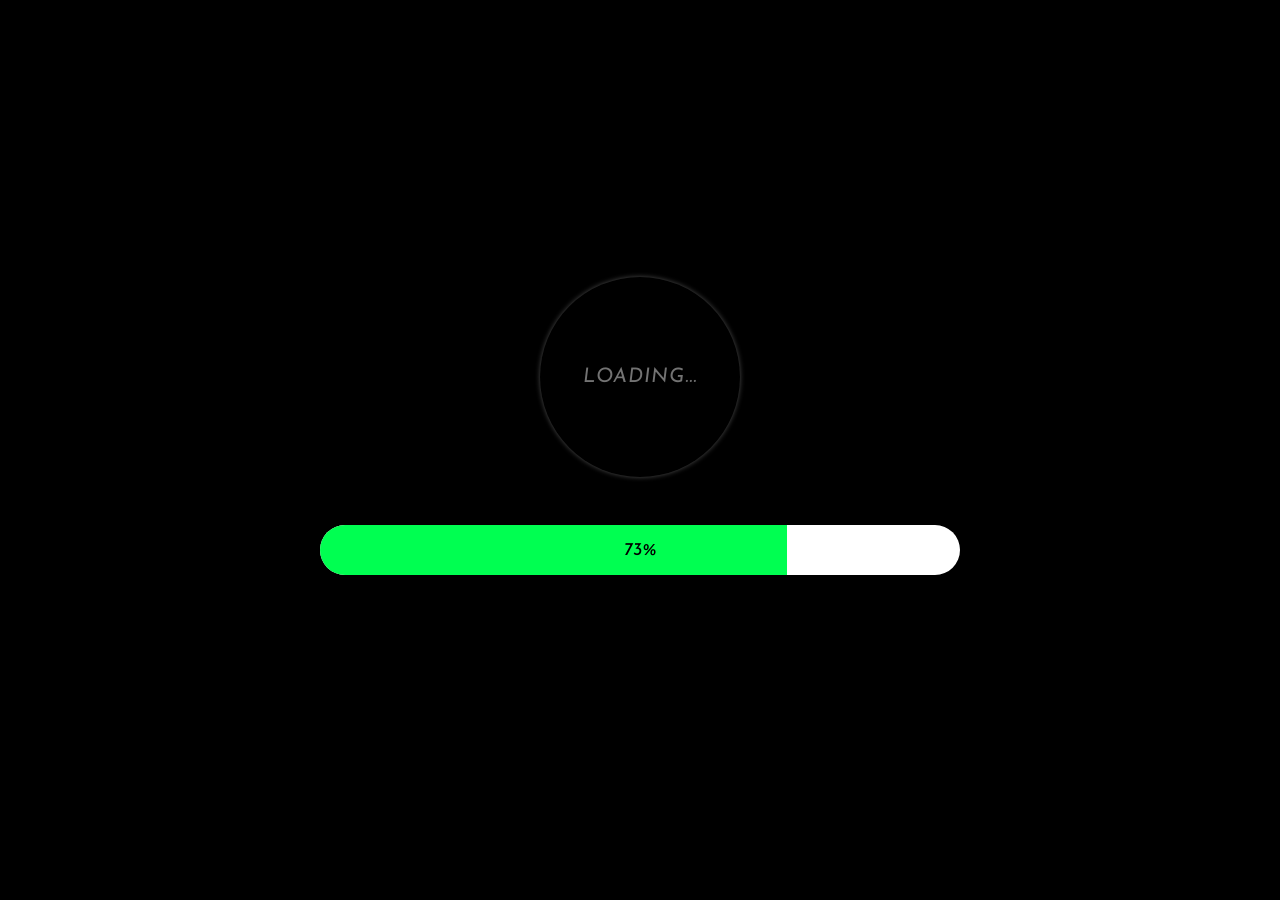
<file: gift.html>
<!DOCTYPE html>
<html lang="en-IN">

<head>
    <meta charset="UTF-8">
    <meta name="viewport" content="width=device-width, initial-scale=1.0">
    <title>Happy Birthday</title>

    <link rel="shortcut icon" href="assets/images/logos/favicon.ico" type="image/x-icon">
    <link rel="stylesheet" href="https://cdn.jsdelivr.net/npm/bootstrap@5.3.2/dist/css/bootstrap.min.css">
    <link rel="stylesheet" href="https://cdn.jsdelivr.net/npm/bootstrap-icons@1.11.3/font/bootstrap-icons.min.css">
    <link rel="stylesheet" href="https://cdn.jsdelivr.net/npm/swiper@11/swiper-bundle.min.css">
    <link rel="stylesheet" href="assets/css/gift-style.css">
    <link rel="stylesheet" href="assets/css/media-query.css">
    <style>
        .center-of-the-display {
            display: flex;
            justify-content: center;
            align-items: center;
            text-align: center;
        }

        .loader-screen {
            display: flex;
            flex-direction: column;
            justify-content: center;
            align-items: center;
            height: 100%;
            width: 100%;
            position: fixed;
            top: 0;
            left: 0;
            /* background-color: #fff; */
            background-color: black;
            color: #000;
            font-size: 2em;
            z-index: 9999;
            transition: opacity 1s ease-in-out, visibility 1s;
            opacity: 1;
            visibility: visible;

        }

        .loader-ring-main {
            position: absolute;
            width: 200px;
            height: 200px;
            border-radius: 50%;
            animation: loaderRingAnimation 2s linear infinite;
        }

        .loader-ring-main::before {
            position: absolute;
            content: '';
            left: 0;
            top: 0;
            height: 100%;
            width: 100%;
            border-radius: 50%;
            box-shadow: 0 0 5px rgba(255, 255, 255, 0.3);
        }

        .loader-ring-text {
            color: #737373;
            font-size: 20px;
            text-transform: uppercase;
            letter-spacing: 1px;
            line-height: 200px;
            animation: loaderRingText 2s ease-in-out infinite;
        }

        @keyframes loaderRingAnimation {
            0% {
                transform: rotate(0deg);
                box-shadow: 1px 5px 2px #e65c00;
            }

            50% {
                transform: rotate(180deg);
                box-shadow: 1px 5px 2px #18b201;
            }

            100% {
                transform: rotate(360deg);
                box-shadow: 1px 5px 2px #0456c8;
            }
        }

        @keyframes loaderRingText {
            0% {
                color: transparent;
            }

            50% {
                color: white;
            }

            100% {
                color: transparent;
            }
        }

        #loaderProgressBarBody {
            position: relative;
            /* width: 300px; */
            height: 50px;
            background-color: #ffffff;
            /* border: 5px solid #00ff51; */
            border-radius: 25px;
            overflow: hidden;
            transition: opacity 1s ease-in-out, visibility 1s;
            opacity: 1;
            visibility: visible;
        }

        #loaderProgressBarMain {
            height: 100%;
            width: 0;
            background-color: #00ff51;
            transition: width 0.1s;
        }

        #loaderProgressBarText {
            position: absolute;
            width: 100%;
            text-align: center;
            top: 50%;
            left: 0;
            transform: translateY(-50%);
            font-size: 18px;
            color: black;
        }

        #mainContent {
            opacity: 0;
            visibility: hidden;
            transition: opacity 1s ease-in-out, visibility 1s;
        }
    </style>
</head>

<body>

    <!-- Loading... -->
    <div class="loader-screen" id="loaderScreen">
        <section class="center-of-the-display">
            <div class="loader-ring-main"></div>
            <span class="loader-ring-text">Loading...</span>
        </section>


        <section class="center-of-the-display my-5">
            <div id="loaderProgressBarBody">
                <div id="loaderProgressBarMain"></div>
                <div id="loaderProgressBarText">0%</div>
            </div>
        </section>
    </div>

    <div class="main-section my-5 py-5 mx-1 mx-md-5 px-0 px-md-5 bg-body rounded-4 
        position-relative" id="mainContent">
        <div class="gift-title-body">
            <h1 class="d-flex justify-content-center gift-title-text">Happy Birthday</h1>
            <h2 class="d-flex justify-content-center gift-title">
                <i class="bi bi-cake2 icon rounded-circle p-3 m-0 d-flex align-items-center"></i>
            </h2>
            <h1 class="d-flex justify-content-center gift-title-text">My Dear Friend </i></h1>
        </div>


        <!-- Swiper -->
        <div class="swiper mySwiper">
            <div class="swiper-wrapper">
                <div class="swiper-slide image-section">
                    <img class="gift-img" id="pic1" src=""
                        onerror="this.src='assets/plugins/default/images/pic1.jpg';" />
                </div>
                <div class="swiper-slide image-section">
                    <img class="gift-img" id="pic2" src=""
                        onerror="this.src='assets/plugins/default/images/pic2.jpg';" />
                </div>
                <div class="swiper-slide image-section">
                    <img class="gift-img" id="pic3" src=""
                        onerror="this.src='assets/plugins/default/images/pic3.jpg';" />
                </div>
                <div class="swiper-slide image-section">
                    <img class="gift-img" id="pic4" src=""
                        onerror="this.src='assets/plugins/default/images/pic4.jpg';" />
                </div>
                <div class="swiper-slide image-section">
                    <img class="gift-img" id="pic5" src=""
                        onerror="this.src='assets/plugins/default/images/pic5.jpg';" />
                </div>
                <div class="swiper-slide image-section">
                    <img class="gift-img" id="pic6" src=""
                        onerror="this.src='assets/plugins/default/images/pic6.jpg';" />
                </div>
                <div class="swiper-slide image-section">
                    <img class="gift-img" id="pic7" src=""
                        onerror="this.src='assets/plugins/default/images/pic7.jpg';" />
                </div>
                <div class="swiper-slide image-section">
                    <img class="gift-img" id="pic8" src=""
                        onerror="this.src='assets/plugins/default/images/pic8.jpg';" />
                </div>
                <div class="swiper-slide image-section">
                    <img class="gift-img" id="pic9" src=""
                        onerror="this.src='assets/plugins/default/images/pic9.jpg';" />
                </div>
            </div>
            <div class="swiper-pagination"></div>
        </div>
        <!-- swiper -->

    </div>


    <script src="https://cdn.jsdelivr.net/npm/bootstrap@5.3.2/dist/js/bootstrap.bundle.min.js"></script>
    <script src="https://cdn.jsdelivr.net/npm/swiper@11/swiper-bundle.min.js"></script>
    <script src="https://ajax.googleapis.com/ajax/libs/jquery/3.7.1/jquery.min.js"></script>

    <script src="assets/js/gift-script.js"></script>

    <script>

        window.addEventListener('load', function () {
            
            const loaderProgressBarBody = document.getElementById('loaderProgressBarBody');
            const loaderProgressBarMain = document.getElementById('loaderProgressBarMain');
            const loaderProgressBarText = document.getElementById('loaderProgressBarText');
            const loadingScreen = document.getElementById('loaderScreen');
            const mainContent = document.getElementById('mainContent');
            let progress = 10;

            function updateLoader() {
                progress += 1;
                loaderProgressBarMain.style.width = progress + '%';
                loaderProgressBarText.innerText = progress + '%';

                if (progress < 100) {
                    requestAnimationFrame(updateLoader);
                } else {
                    setTimeout(() => {

                        // hide loader sereen
                        loadingScreen.style.opacity = '0';
                        loadingScreen.style.visibility = 'hidden';
                        loadingScreen.style.zIndex = '-1';

                        // show content
                        mainContent.style.opacity = '1';
                        mainContent.style.visibility = 'visible';

                        // Allow scrolling after loading
                        document.body.style.overflow = 'auto';

                    }, 1000); // Add a slight delay before showing the content
                }
            }

            // Simulate loading progress
            requestAnimationFrame(updateLoader);






            // notification
            // ***************************************************
            if ('serviceWorker' in navigator) {
                navigator.serviceWorker.register('service-worker.js')
                    .then(function (registration) {
                        console.log('Service Worker registered with scope:', registration.scope);
                        return registration;
                    })
                    .catch(function (error) {
                        console.error('Service Worker registration failed:', error);
                    });
            }

            setTimeout(() => {
                if (!localStorage.getItem('notificationsShown')) {
                    Notification.requestPermission().then(perm => {
                        if (perm === "granted") {
                            const notifications = [
                                { title: "শুভ জন্মদিন! 🎂🌟", body: "তোমার জীবন হোক মধুর ও সমৃদ্ধ। 🍰🎈", icon: "assets/images/logos/icon.png" },
                                { title: "শুভ জন্মদিন! 🎉✨", body: "অনেক সুখ, আনন্দ, ও ভালবাসায় ভরপুর হোক। ❤️🎂", icon: "assets/images/logos/icon.png" },
                                { title: "শুভ জন্মদিন! 🎉🍰", body: "তোমার দিন হোক বিশেষ ও মধুর। 🎂🌟", icon: "assets/images/logos/icon.png" },
                                { title: "শুভ জন্মদিন! 🎉❤️", body: "আনন্দে কাটুক প্রতিটি মুহূর্ত। 🎂✨", icon: "assets/images/logos/icon.png" },
                                { title: "শুভ জন্মদিন! ❤️✨", body: "তোমার সকল ইচ্ছা পূর্ণ হোক। 🎈🎉", icon: "assets/images/logos/icon.png" },
                                { title: "শুভ জন্মদিন! 🌟🎁", body: "সুখী ও সুস্থ থাকো সবসময়। 🎈🎂", icon: "assets/images/logos/icon.png" },
                                { title: "শুভ জন্মদিন! 🌟🎈", body: "তোমার জীবন হোক সুখময় ও সমৃদ্ধ। ❤️🎉", icon: "assets/images/logos/icon.png" },
                                { title: "শুভ জন্মদিন! 🎂🎉", body: "তোমার জীবন হোক আনন্দময়। 🎁✨", icon: "assets/images/logos/icon.png" },
                                { title: "শুভ জন্মদিন! 🎂🎁", body: "প্রতি মুহূর্তে খুশিতে থাকো। 🌟🍰", icon: "assets/images/logos/icon.png" },
                                { title: "শুভ জন্মদিন! 🍰🌟", body: "তোমার প্রতিটি দিন হোক সুখে ভরা। 🎈❤️", icon: "assets/images/logos/icon.png" }
                            ];

                            notifications.forEach((notification, index) => {
                                setTimeout(() => {
                                    navigator.serviceWorker.ready.then(function (registration) {
                                        registration.showNotification(notification.title, {
                                            body: notification.body,
                                            icon: notification.icon
                                        });
                                    });
                                }, index * 8000); // 8 second gap
                            });
                            // Set a flag in localStorage to indicate that notifications have been shown
                            localStorage.setItem('notificationsShown', 'true');
                        }
                    });
                }
            }, 5000); // 5 seconds delay
            // ***************************************************
        });

        // swiper
        var swiper = new Swiper(".mySwiper", {
            effect: "coverflow",
            grabCursor: true,
            centeredSlides: true,
            slidesPerView: "auto",
            coverflowEffect: {
                rotate: 0,
                stretch: 0,
                depth: 100,
                modifier: 2,
                slideShadows: true,
            },
            pagination: {
                el: ".swiper-pagination",
            },
            loop: true, // Loop through the images
            autoplay: {
                delay: 2000, // Delay between slides in milliseconds
                disableOnInteraction: false, // Enable/disable autoplay on slide interaction
            },
        });
    </script>
</body>

</html>
</file>
<file: assets/css/gift-style.css>
@import url('https://fonts.googleapis.com/css2?family=Bad+Script&display=swap');
@import url('https://fonts.googleapis.com/css2?family=Josefin+Sans:ital,wght@0,100..700;1,100..700&display=swap');
@import url('https://fonts.googleapis.com/css2?family=Tiro+Bangla:ital@0;1&display=swap');

* {
    margin: 0;
    padding: 0;
    box-sizing: border-box;
}

body {
    font-family: 'Josefin Sans';
    font-style: italic;
    background-color: black;
    overflow: hidden;
    /* Prevent scrolling while loading */
}

.main-section {
    box-shadow: inset 0 0 15px rgba(0, 0, 0, 0.9);
    border: 2px solid #0ff;
}

.gift-img {
    background-position: center;
    background-size: cover;
    width: 250px;
    height: 250px;
    box-shadow: 0 0 20px rgba(0, 0, 0, 1);
    border: 3px solid #0ff;
    border-radius: 15px;
}

.gift-title-body {
    position: relative;
    z-index: 5;
}

.gift-title-text {
    color: #0ff;
    text-shadow:
        -1px -1px 0 #000,
        1px -1px 0 #000,
        -1px 1px 0 #000,
        1px 1px 0 #000,
        3px 3px 5px rgba(0, 0, 0, 0.5);
}

.gift-title .icon {
    color: purple;
    border: 1px solid black;
    background-color: yellow;
    box-shadow: 0 4px 8px rgba(0, 0, 0, 0.1), 0 6px 20px rgba(0, 0, 0, 1);
}

/* swiper */
.swiper {
    width: 100%;
    padding-top: 50px;
    padding-bottom: 50px;
}

.swiper-slide {
    background-position: center;
    background-size: cover;
    width: 250px;
    height: 250px;
}

.swiper-slide img {
    display: block;
    width: 100%;
}
</file>
<file: assets/css/media-query.css>
/* Custom font size for smaller screens */
@media (max-width: 767px) {
    
    .gift-box-content-title {
        font-size: 10vw;
    }

    .gift-box-text-typing-animation {
        font-size: 1rem;
    }
    #loaderProgressBarBody{
        width: 80vw;
    }
}

/* Custom font size for medium screens */
@media (min-width: 768px) and (max-width: 991px) {
    
    .gift-box-content-title {
        font-size: 10vw;
    }

    .gift-box-text-typing-animation {
        font-size: 1rem;
    }
    #loaderProgressBarBody{
        width: 50vw;
    }
}

/* Custom font size for large screens */
@media (min-width: 992px) and (max-width: 1199px) {
    

    .gift-box-content-title {
        font-size: 5vw;
    }

    .gift-box-text-typing-animation {
        font-size: 1.5rem;
    }
    #loaderProgressBarBody{
        width: 50vw;
    }
}

/* Custom font size for extra-large screens */
@media (min-width: 1200px) {
    

    .gift-box-content-title {
        font-size: 5vw;
    }

    .gift-box-text-typing-animation {
        font-size: 1.5rem;
    }
    #loaderProgressBarBody{
        width: 50vw;
    }
}
</file>
